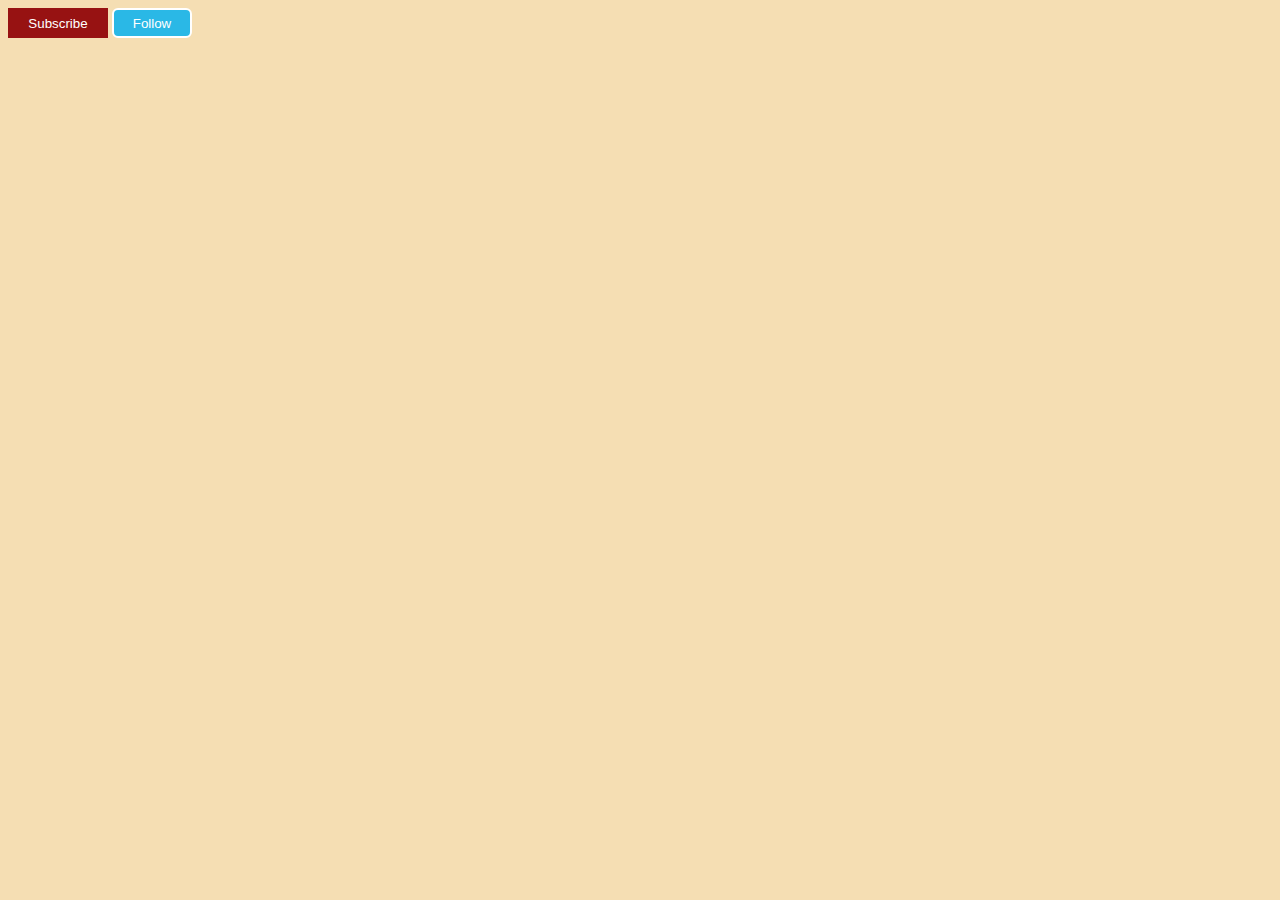
<file: Basic Structure/index.html>
<!DOCTYPE html>
<html>
    <head>
        <title>Home</title>
    </head>
    <body>
        <style>
            body{
                background-color: wheat;
            }
            .subscribe{
                width: 100px;
                height: 30px;
                border: 0;
                color: white;
                background-color: rgb(151, 18, 18);
                border-radius: 0px 0px 0px 0px;
            }
            #follow{
                width: 80px;
                height: 30px;
                color: white;
                background-color: rgba(4, 177, 240, 0.842);
                border-radius: 6px;
                border: 2px solid white;
            }
        </style>
        <button class="subscribe">Subscribe</button>
        <button id="follow">Follow</button>
    </body>
</html>
</file>
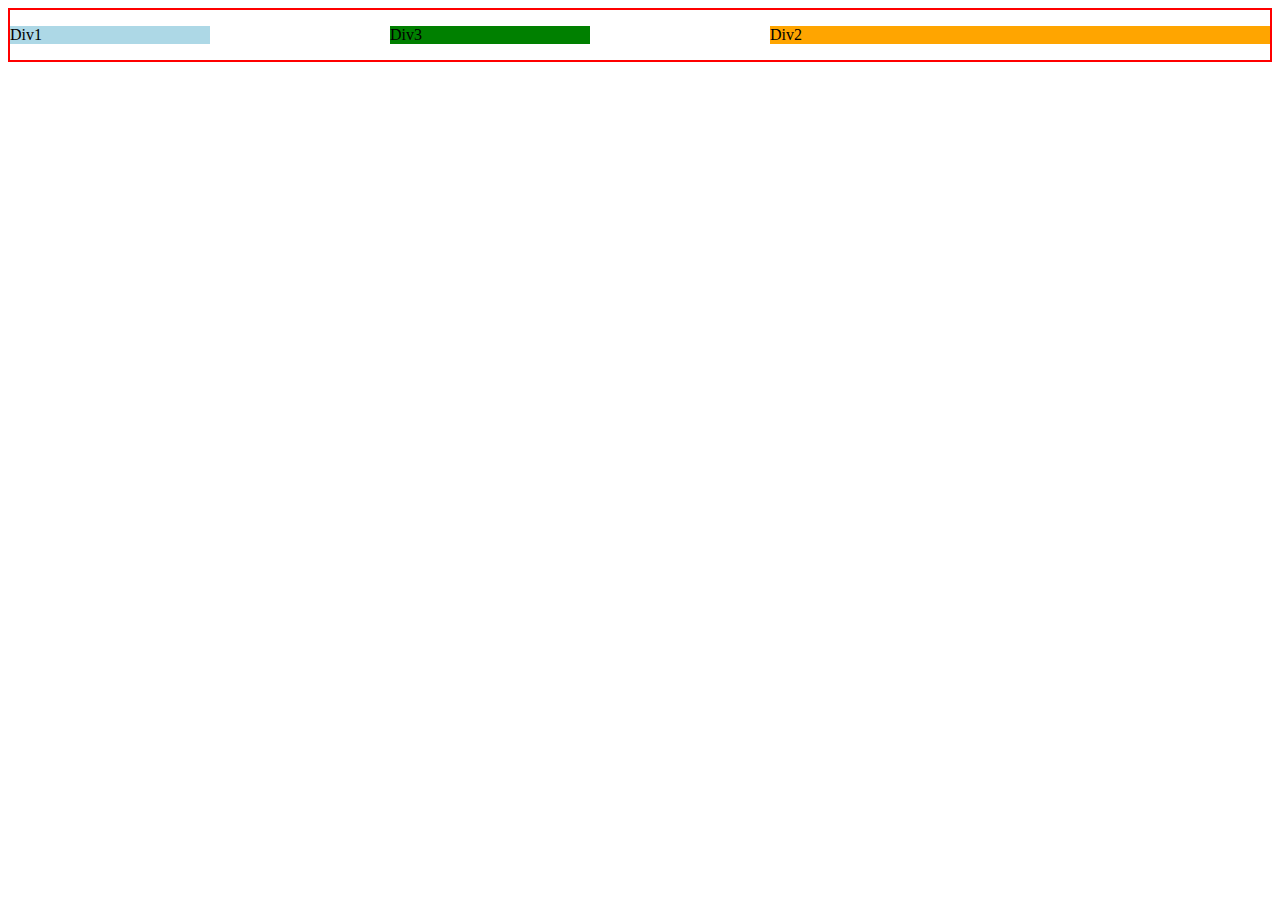
<file: flex/index.html>
<!DOCTYPE html>
<html lang="en">
<head>
    <meta charset="UTF-8">
    <meta name="viewport" content="width=device-width, initial-scale=1.0">
    <link rel="stylesheet" href="style.css">
    <title>Document</title>
</head>
<body>
    <div class="container">
        <div class="flex-grid">
            <div class="div1">Div1</div>
            <div class="div3">Div3</div>
            <div class="div2">Div2</div>
        </div>
    </div>
</body>
</html>
</file>
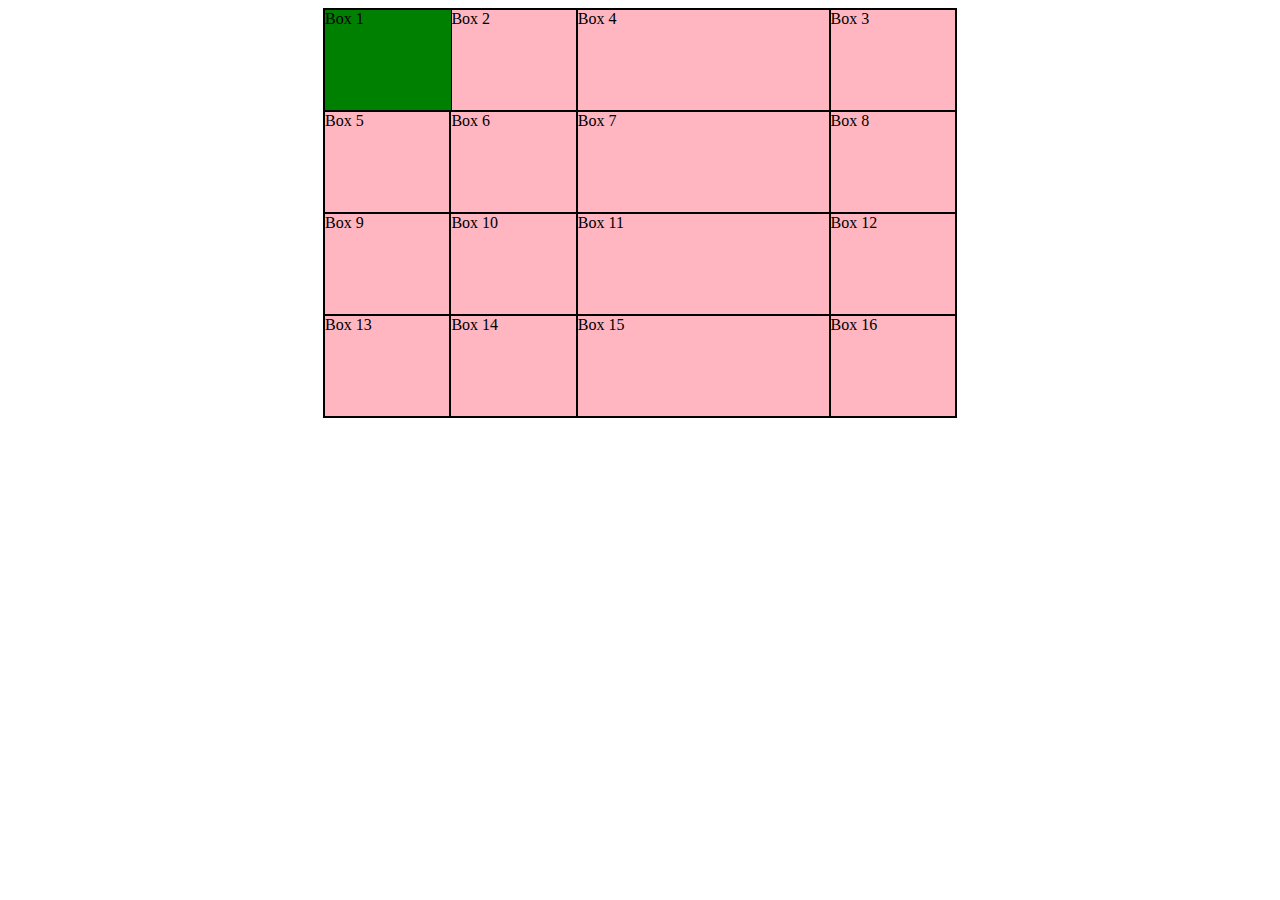
<file: grid/index.html>
<!DOCTYPE html>
<html lang="en">
<head>
    <meta charset="UTF-8">
    <meta http-equiv="X-UA-Compatible" content="IE=edge">
    <meta name="viewport" content="width=device-width, initial-scale=1.0">
    <link rel="stylesheet" href="style.css">
    <title>Home</title>
</head>
<body>
    
    <div class="container">
        <div class="item item-1">Box 1</div>
        <div class="item item-2">Box 2</div>
        
        <div class="item item-4">Box 4</div>
        <div class="item item-3">Box 3</div>
        <div class="item item-5">Box 5</div>
        <div class="item item-6">Box 6</div>
        <div class="item item-7">Box 7</div>
        <div class="item item-8">Box 8</div>
        <div class="item item-9">Box 9</div>
        <div class="item item-10">Box 10</div>
        <div class="item item-11">Box 11</div>
        <div class="item item-12">Box 12</div>
        <div class="item item-13">Box 13</div>
        <div class="item item-14">Box 14</div>
        <div class="item item-15">Box 15</div>
        <div class="item item-16">Box 16</div>
    </div>
   <!-- <div>
    Lorem, ipsum dolor sit amet consectetur adipisicing elit. Voluptas cupiditate omnis nostrum dolorum aperiam. Corrupti ratione veritatis obcaecati a dolores autem, sed quas repellendus aliquid, sint neque tempore, dolorum voluptates?
   </div>
   <div>
    Lorem, ipsum dolor sit amet consectetur adipisicing elit. Voluptas cupiditate omnis nostrum dolorum aperiam. Corrupti ratione veritatis obcaecati a dolores autem, sed quas repellendus aliquid, sint neque tempore, dolorum voluptates?
   </div>
   <div>
    Lorem, ipsum dolor sit amet consectetur adipisicing elit. Voluptas cupiditate omnis nostrum dolorum aperiam. Corrupti ratione veritatis obcaecati a dolores autem, sed quas repellendus aliquid, sint neque tempore, dolorum voluptates?
   </div>
   <div>
    Lorem, ipsum dolor sit amet consectetur adipisicing elit. Voluptas cupiditate omnis nostrum dolorum aperiam. Corrupti ratione veritatis obcaecati a dolores autem, sed quas repellendus aliquid, sint neque tempore, dolorum voluptates?
   </div>
   <div>
    Lorem, ipsum dolor sit amet consectetur adipisicing elit. Voluptas cupiditate omnis nostrum dolorum aperiam. Corrupti ratione veritatis obcaecati a dolores autem, sed quas repellendus aliquid, sint neque tempore, dolorum voluptates?
   </div>
   <div>
    Lorem, ipsum dolor sit amet consectetur adipisicing elit. Voluptas cupiditate omnis nostrum dolorum aperiam. Corrupti ratione veritatis obcaecati a dolores autem, sed quas repellendus aliquid, sint neque tempore, dolorum voluptates?
   </div>
   <div>
    Lorem, ipsum dolor sit amet consectetur adipisicing elit. Voluptas cupiditate omnis nostrum dolorum aperiam. Corrupti ratione veritatis obcaecati a dolores autem, sed quas repellendus aliquid, sint neque tempore, dolorum voluptates?
   </div>
   <div>
    Lorem, ipsum dolor sit amet consectetur adipisicing elit. Voluptas cupiditate omnis nostrum dolorum aperiam. Corrupti ratione veritatis obcaecati a dolores autem, sed quas repellendus aliquid, sint neque tempore, dolorum voluptates?
   </div>
   <div>
    Lorem, ipsum dolor sit amet consectetur adipisicing elit. Voluptas cupiditate omnis nostrum dolorum aperiam. Corrupti ratione veritatis obcaecati a dolores autem, sed quas repellendus aliquid, sint neque tempore, dolorum voluptates?
   </div>
   <div>
    Lorem, ipsum dolor sit amet consectetur adipisicing elit. Voluptas cupiditate omnis nostrum dolorum aperiam. Corrupti ratione veritatis obcaecati a dolores autem, sed quas repellendus aliquid, sint neque tempore, dolorum voluptates?
   </div>
   <div>
    Lorem, ipsum dolor sit amet consectetur adipisicing elit. Voluptas cupiditate omnis nostrum dolorum aperiam. Corrupti ratione veritatis obcaecati a dolores autem, sed quas repellendus aliquid, sint neque tempore, dolorum voluptates?
   </div>
   <div>
    Lorem, ipsum dolor sit amet consectetur adipisicing elit. Voluptas cupiditate omnis nostrum dolorum aperiam. Corrupti ratione veritatis obcaecati a dolores autem, sed quas repellendus aliquid, sint neque tempore, dolorum voluptates?
   </div>
   <div>
    Lorem, ipsum dolor sit amet consectetur adipisicing elit. Voluptas cupiditate omnis nostrum dolorum aperiam. Corrupti ratione veritatis obcaecati a dolores autem, sed quas repellendus aliquid, sint neque tempore, dolorum voluptates?
   </div>
   <div>
    Lorem, ipsum dolor sit amet consectetur adipisicing elit. Voluptas cupiditate omnis nostrum dolorum aperiam. Corrupti ratione veritatis obcaecati a dolores autem, sed quas repellendus aliquid, sint neque tempore, dolorum voluptates?
   </div>
   <div>
    Lorem, ipsum dolor sit amet consectetur adipisicing elit. Voluptas cupiditate omnis nostrum dolorum aperiam. Corrupti ratione veritatis obcaecati a dolores autem, sed quas repellendus aliquid, sint neque tempore, dolorum voluptates?
   </div>
   <div>
    Lorem, ipsum dolor sit amet consectetur adipisicing elit. Voluptas cupiditate omnis nostrum dolorum aperiam. Corrupti ratione veritatis obcaecati a dolores autem, sed quas repellendus aliquid, sint neque tempore, dolorum voluptates?
   </div> -->
    
    
    
</body>
</html>
</file>
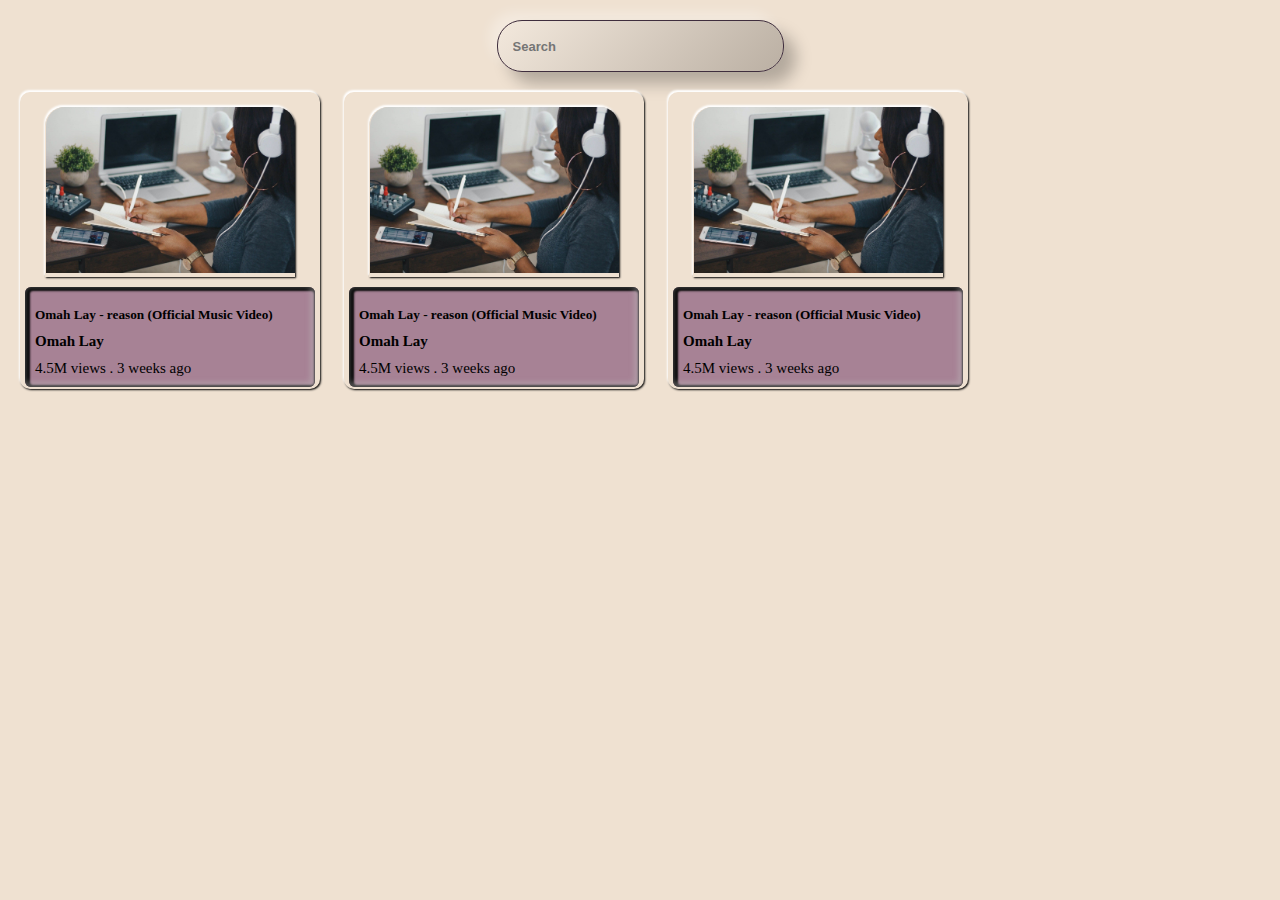
<file: Image and Input/index.html>
<!DOCTYPE html>
<html>
    <head>
        <title>Image and Input</title>
        <link rel="stylesheet" href="style.css">
    </head>
    <body>
        <div class="search-container">
            <input id="search-bar" type="text" placeholder="Search">
        </div>

        <div class="card">
            <div class="image-container">
                <img class='image' src="images/tech-img2.jpg" alt="">
            </div>
            <div class="card-details">
                <h5 class="video-title">
                    Omah Lay - reason (Official Music Video)
                </h5>
                <p class="video-author" style="font-weight: bold;">
                    Omah Lay
                </p>
                <p class="video-views">
                    4.5M views &#46; 3 weeks ago
                </p>
            </div> 
        </div>
        <div class="card">
            <div class="image-container">
                <img class='image' src="images/tech-img2.jpg" alt="">
            </div>
            
            <div class="card-details">
                <h5 class="video-title">
                    Omah Lay - reason (Official Music Video)
                </h5>
                <p class="video-author" style="font-weight: bold;">
                    Omah Lay
                </p>
                <p class="video-views">
                    4.5M views &#46; 3 weeks ago
                </p>
            </div>   
        </div>
        <div class="card">
            <div class="image-container">
                <img class='image' src="images/tech-img2.jpg" alt="">
            </div>
            
            <div class="card-details">
                <h5 class="video-title">
                    Omah Lay - reason (Official Music Video)
                </h5>
                <p class="video-author" style="font-weight: bold;">
                    Omah Lay
                </p>
                <p class="video-views">
                    4.5M views &#46; 3 weeks ago
                </p>
            </div>   
        </div>
        
    </body>
</html>
</file>
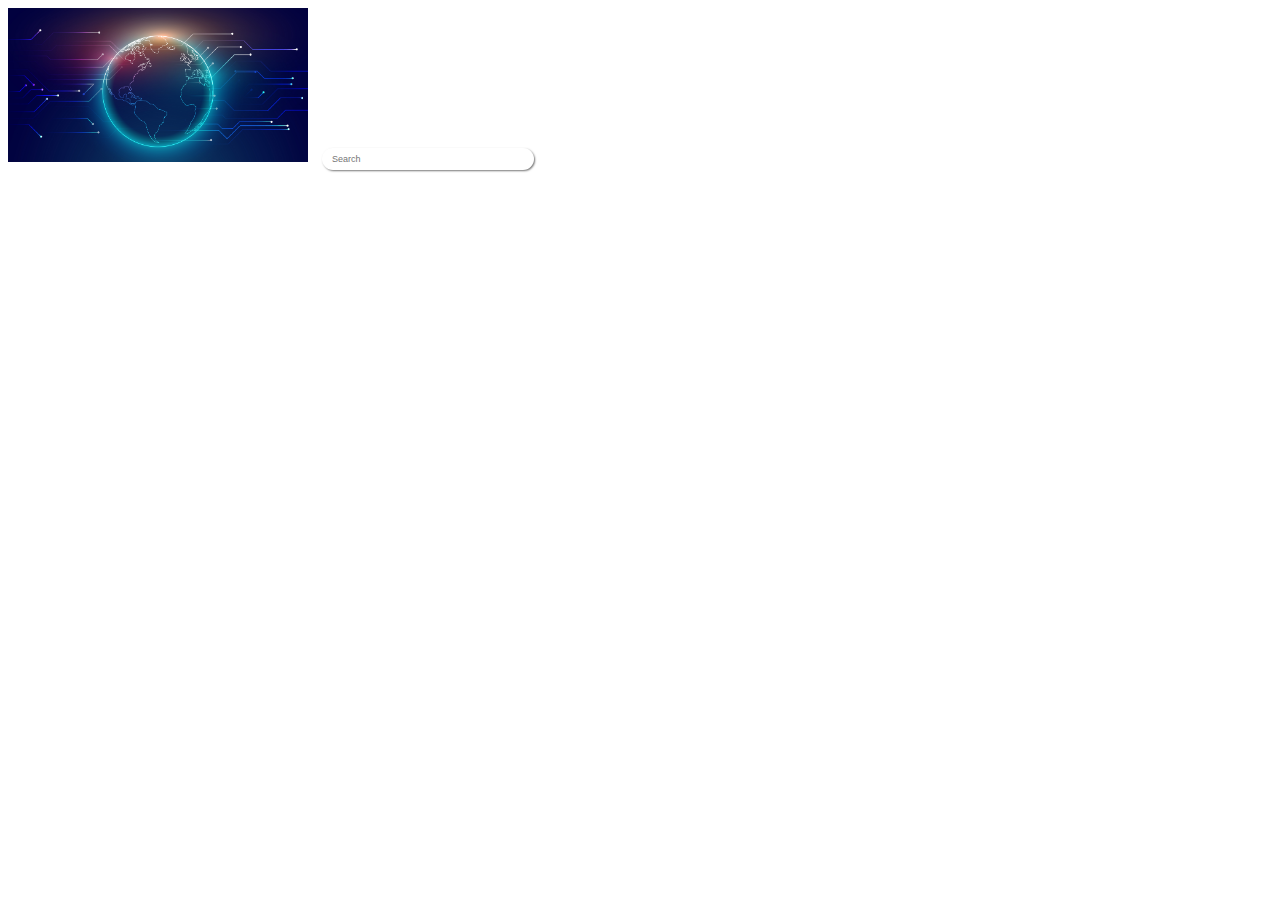
<file: Lesson 5/index.html>
<!DOCTYPE html>
<html lang="en">
<head>
    <meta charset="UTF-8">
    <meta name="viewport" content="width=device-width, initial-scale=1.0">
    <link rel="stylesheet" href="style.css">
    <title>Document</title>
</head>
<body>
    <img class="image" src="images/tech-image1.jpg" alt="">
    <input class="search-bar" type="text" placeholder="Search">
</body>
</html>
</file>
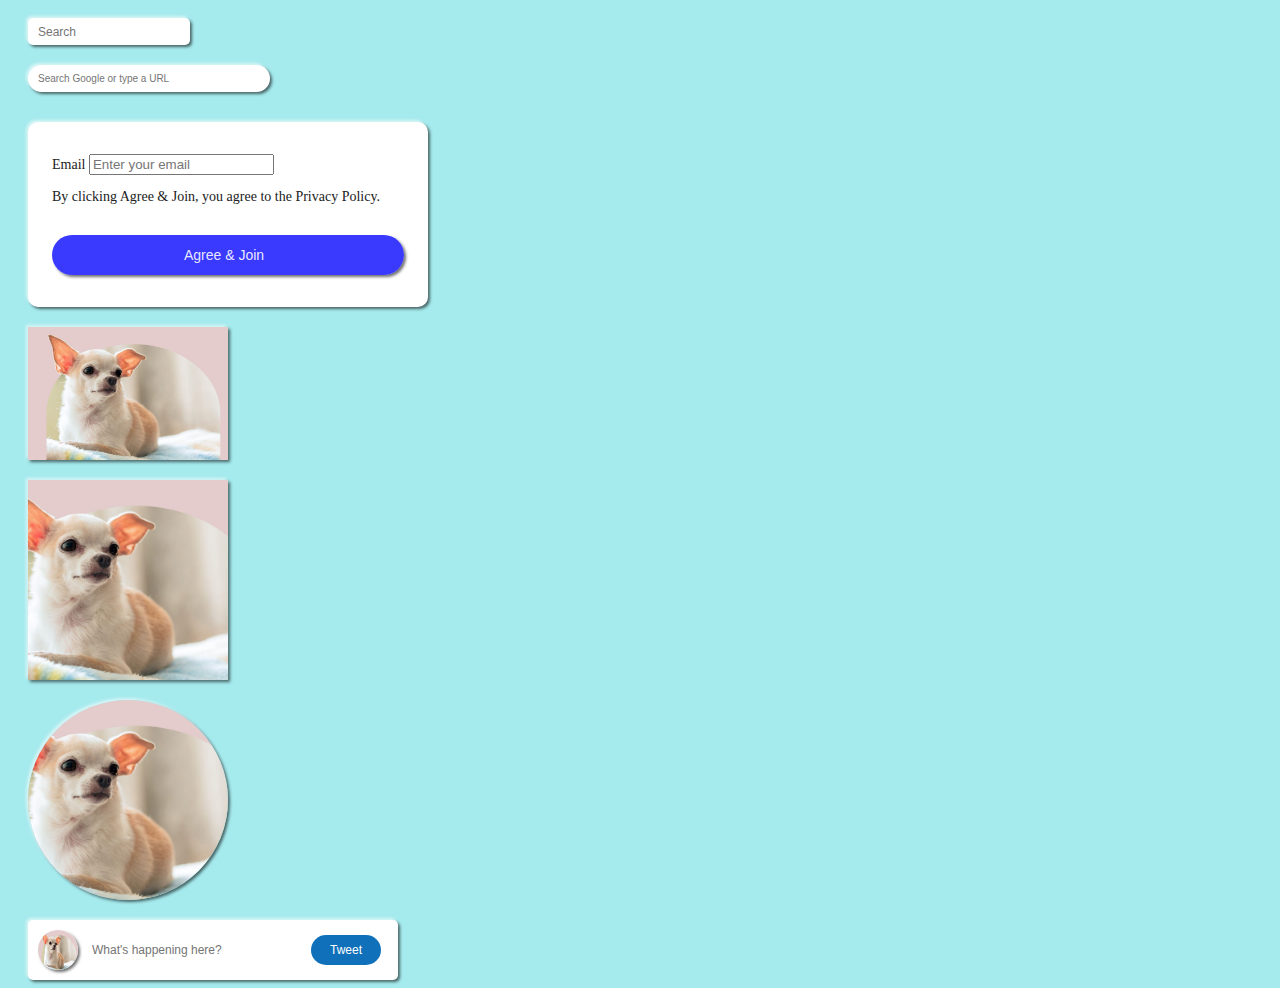
<file: Image and Input/Anniedev/index.html>
<!DOCTYPE html>
<html lang="en">
<head>
    <meta charset="UTF-8">
    <meta name="viewport" content="width=device-width, initial-scale=1.0">
    <link rel="stylesheet" href="style.css">
    <title>Document</title>
</head>
<body>
    <input class="search-bar" type="text" placeholder="Search ">
    <input class="type-url" type="text" placeholder="Search Google or type a URL">

    
    
    
    
    <div class="form-container">
        <form class="form">
            <div class="form-group">
            
            </div>    <label for="email">Email</label>
                <input type="text" id="email" name="email" placeholder="Enter your email" required="">
            <p class="signup-link">By clicking Agree & Join, you agree to the Privacy Policy.</p>
            <button class="form-submit-btn" type="submit">Agree & Join<code></code></button>
        </form>
    </div>
    <img class="image"src="images/image4.jpg" alt="">
    <div style="width: 200px; height: 200px;">
        <img class="imag" src="images/image4.jpg" style="object-fit: cover; width: 100%; height: 100%;" />
    </div>
    <div style="width: 200px; height: 200px;">
        <img class="ima" src="images/image4.jpg" style="object-fit: cover; width: 100%; height: 100%;" />
    </div>
    <div class="form-contain">
        <form class="weet-input">
            <img class="age" src="images/image4.jpg" style="height: 40px; width: 40px;" alt="">
            <input type="text" class="message-input" placeholder="What's happening here?">
            <button class="tweet-button">Tweet</button>
        </form>
    </div>
    
</body>
</html>
</file>
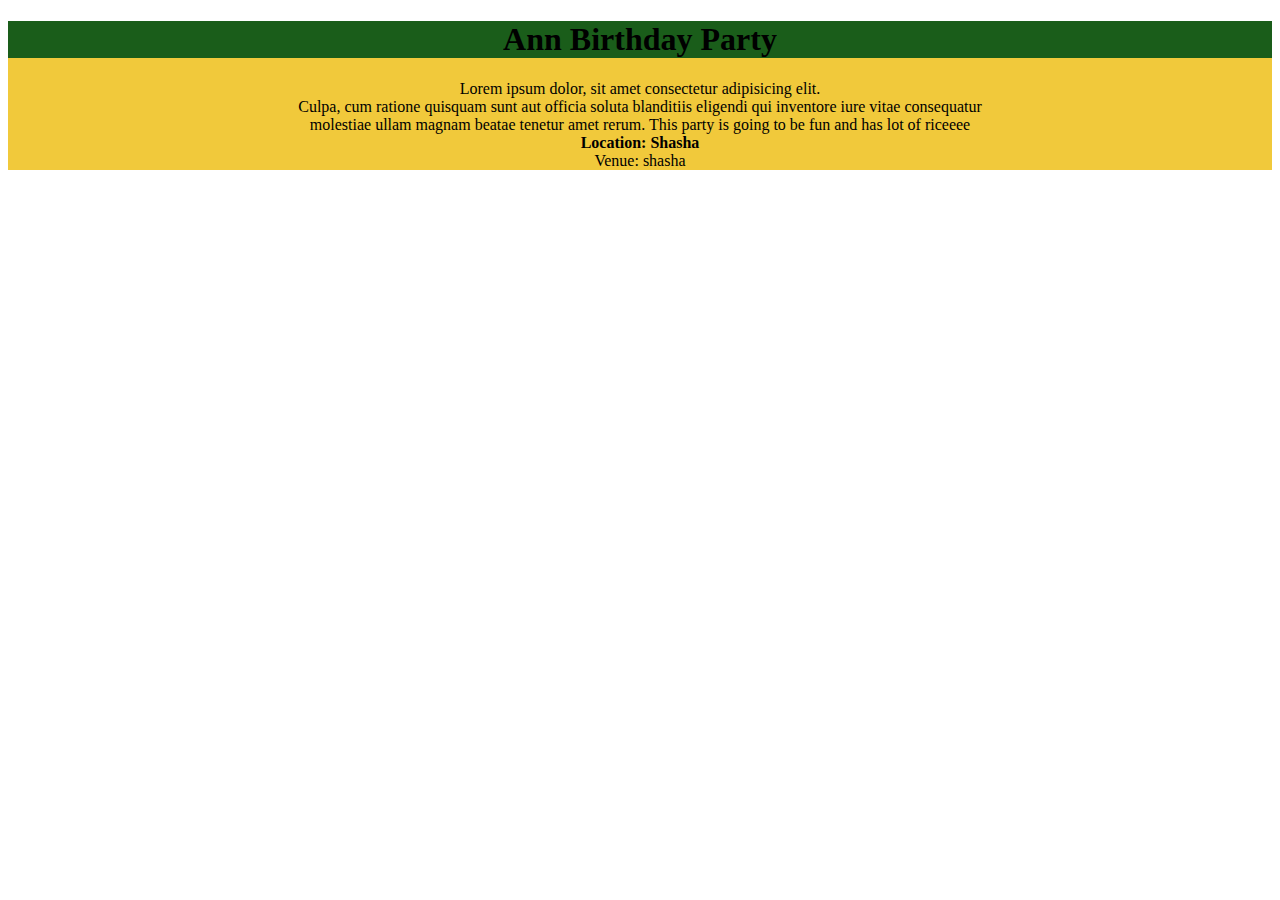
<file: Image and Input/WebLayout/index.html>
<!DOCTYPE html>
<html lang="en">
<head>
    <meta charset="UTF-8">
    <meta http-equiv="X-UA-Compatible" content="IE=edge">
    <meta name="viewport" content="width=device-width, initial-scale=1.0">
    <link rel="stylesheet" href="style.css">
    <title>Document</title>
</head>
<body>
    <div class="rsvp">
        <h1>Ann Birthday Party</h1>
        <P class="description">
            Lorem ipsum dolor, sit amet consectetur adipisicing elit. <br> Culpa, cum ratione quisquam sunt aut officia soluta blanditiis eligendi qui inventore iure vitae consequatur <br> molestiae ullam magnam beatae tenetur amet rerum.
            This party is going to be fun and has lot of riceeee<br>
           <strong style="color: black;" >Location: Shasha </strong> <br>
            Venue: shasha
        </p>
    </div>
</body>
</html>
</file>
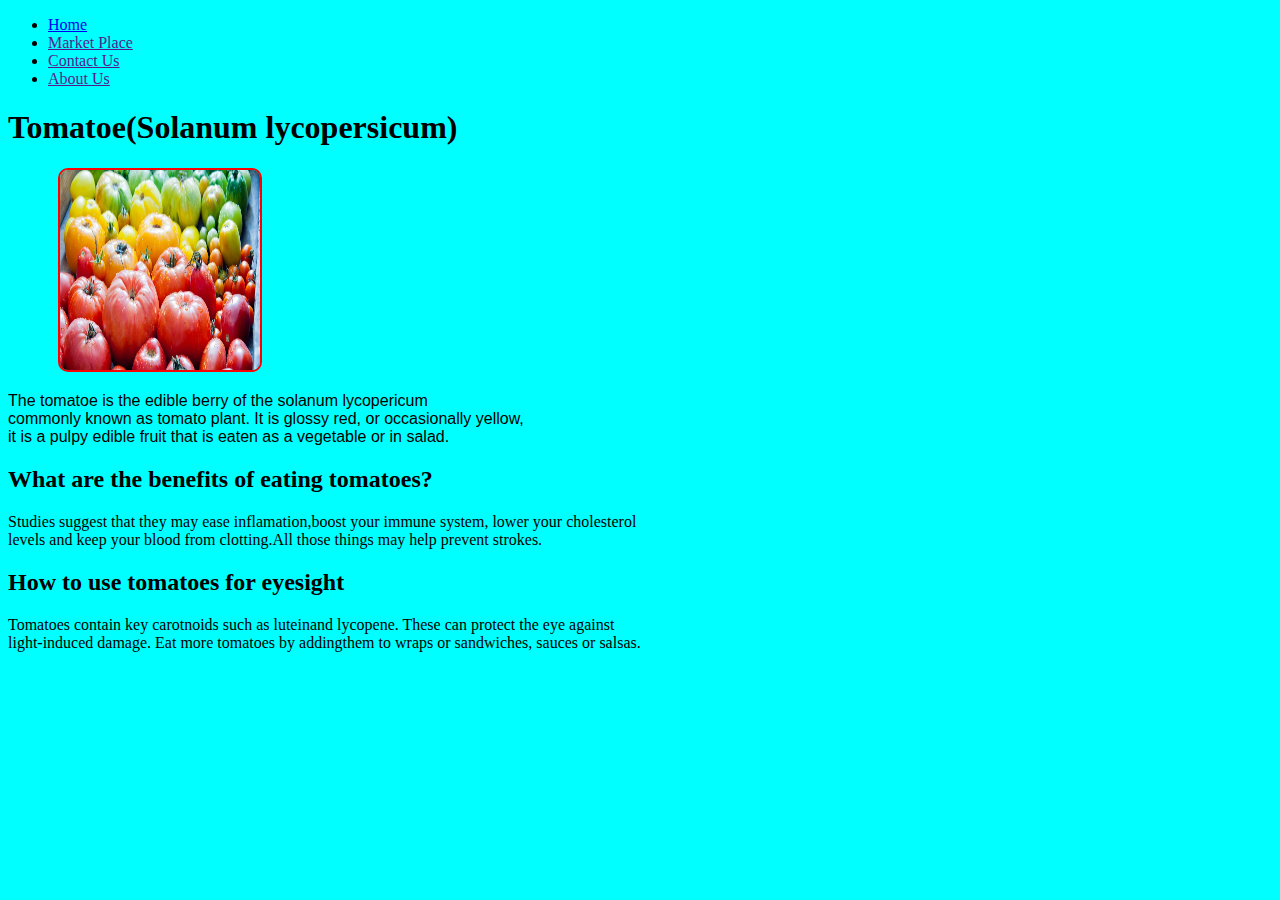
<file: Basic Structure/tomatoes.html>
<!DOCTYPE html>
<html lang="en">
    <head>
        <title>TOMATOES</title>
    </head>
    <body style="background-color: aqua;">

        <ul>
            <li>
                <a href="index.html">Home</a>
            </li>
            <li>
               <a href="">Market Place</a>
            </li>
            <li>
                <a href="">Contact Us</a>
             </li>
             <li>
                <a href="">About Us</a>
             </li>
        </ul>

        <h1 style="font-family: fantasy;">Tomatoe(Solanum lycopersicum)</h1> 
        <img alt="" src="tomatoes.jpg" width="200px" height="200px" style="border: 2px solid red; border-radius: 10px; margin-left: 50px;"> 
        <P style="font-family: 'Franklin Gothic Medium', 'Arial Narrow', Arial, sans-serif">The tomatoe is the edible berry of the solanum lycopericum <br>
        commonly known as tomato plant. It is glossy red, or occasionally yellow, <br>
        it is a pulpy edible fruit that is eaten as a vegetable or in salad.</P>
        <h2>What are the benefits of eating tomatoes?</h2>
        <p>Studies suggest that they may ease inflamation,boost your immune system, lower your cholesterol <br>
        levels and keep your blood from clotting.All those things may help prevent strokes.</p>
        <h2>How to use tomatoes for eyesight</h2>
        <p>Tomatoes contain key carotnoids such as luteinand lycopene. These can protect the eye against <br>
        light-induced damage. Eat more tomatoes by addingthem to wraps or sandwiches, sauces or salsas.</p>
    </body>
</html>
</file>
<file: flex/style.css>
.container{
    height: 50px;
}

.flex-grid{
    display: flex;
    border: 2px solid red;
    flex-direction: row;
    align-items: center;
    justify-content: space-between;
    height: 50px;
}

.div1{
    background: lightblue;
    width: 200px;
}

.div2{
    background: orange;
    flex: 1;
    max-width: 500px;
}
.div3{
    background: green;
    width: 200px;

}
</file>
<file: grid/style.css>
:root{
    --color1: green;
    --color2: blue;
    --color3: yellow;
}
.container{
    margin: auto;
    width: 50%;
    border: 1px solid black;
    display: grid;
    grid-template-columns: 1fr 1fr 2fr 1fr;
    grid-template-rows: auto;
    /* grid-template-areas: 
    "header header header header"
    "main main . sidebar"
    "footer footer footer footer"; */
}
/* Absolute
   Sticky
   Fixed
   relative
   static  */
.item{
    width: 1fr;
    height: 100px;
    border: 1px solid black;
    background: lightpink;
}
.item-1{
    background-color: green;
    position: sticky;
    width: 100%;
    top: 0;
    left: 0;

}
/* .item-1{
    grid-area: header;
}

.item-2{
    grid-area: main;
}

.item-3{
    grid-area: sidebar;
}

.item-4{
    grid-area: footer;
} */
</file>
<file: Image and Input/style.css>
*{
    margin: 0;
    padding: 0;
}

body{
    background: #EFE1D1;
}

/* STYLING THE SEARCHBAR */
.search-container{
    margin-top: 20px;
    text-align: center;
}
#search-bar{
    border-radius: 25px;
    border-width: 0;
    padding-left: 15px;
    margin-bottom: 20px;
    border: 1px solid #3F2E3E;
    background: linear-gradient(-45deg, rgba(0,0,0,0.22), rgba(255, 255, 255, 0.25));
    font-size: 13px;
    font-weight: bold;
    font-family: sans-serif;
    width: 270px;
    height: 50px;
    box-shadow: 12px 12px 16px 0 rgba(0, 0, 0, 0.25),
                -8px -8px 12px 0 rgba(255, 255, 255, 0.3);
}
#search-bar:focus{
    outline: none;
    height: 50px;
    box-shadow: inset -2px -1px 2px 5px #fcfafae5,
                inset 2px 2px 2px 5px #000000;
}
#search-bar:focus::placeholder{
    color: transparent;
}


/* END OF STYLING THE SEARCHBAR */


/* STYLING THE CARD */
.card{
    display: inline-block;
    background: #EFE1D1;
    margin-left: 20px;
    border-radius: 10px;
    width: 300px;
    box-shadow: -1px -2px 2px #ffffff,
                1px 1px 2px #000000;
}
.image-container{
    width: 250px;
    text-align: center;
    border-radius: 19px 19px 0 0;
    margin-top: 15px;
    margin-bottom: 10px;
    margin-left: 25px;
    box-shadow: -1px -2px 2px #ffffff,
                1px 1px 2px #000000;
    /* box-shadow: -2px -4px 2px #3F2E3E,
                1px 2px 2px 2px #000000; */
}
.image{
    width: 249px;
    border-radius: 19px 19px 0 0;
}

.card-details{
    background: #A78295;
    margin-left: 5px;
    margin-bottom: 2px;
    border-radius: 6px;
    height: 100px;
    width: 290px;
    box-shadow: inset -2px -2px 5px 3px rgba(190, 190, 190, 0.4),
                inset 2px 1px 2px 3px #000000;
}

.video-title{
    padding-top: 20px;
    margin-left: 10px;
}

.video-author, .video-views{
    font-size: 15px;
    margin-left: 10px;
    margin-top: 10px;
}

/* END OF STYLING THE CARD */
</file>
<file: Lesson 5/style.css>
.image{
    width: 300px;
}

.search-bar{
    border-style: none;
    border-radius: 25px;
    margin-left: 10px;
    margin-top: 10px;
    padding-left: 10px;
    width: 200px;
    height: 20px;
    font-size: 9px;
    box-shadow: -1px -1px 3px #ffffff90,
                1px 1px 2px #00000090;
}
.search-bar:focus{
    outline: none;
}
</file>
<file: Image and Input/Anniedev/style.css>
body{
    background-color: rgb(165, 234, 237);
}

.search-bar{
    border-style: none;
    border-radius: 5px;
    margin-left: none;
    margin-top: 10px;
    padding-left: 10px;
    width: 150px;
    height: 25px;
    font-size: 12px;
    box-shadow: -2px -2px 3px #ffffff90,
                2px 2px 3px #00000090;
                margin-left: 20px;
}
.search-bar:focus{
    outline: none;
}
.type-url{
    border-style: none;
    border-radius: 20px;
    font-size: 10px;
    margin-left: 20px;
    margin-top: 20px;
    width: 230px;
    height: 25px;
    padding-left: 10px;
    box-shadow: -2px -2px 3px #ffffff90,
                2px 2px 3px #00000090;
                display: flex;
    flex-direction: column;
}
.form-container {
    max-width: 400px;
    background-color: #fff;
    padding: 32px 24px;
    font-size: 14px;
    font-family: inherit;
    color: #212121;
    display: flex;
    flex-direction: column;
    gap: 20px;
    box-sizing: border-box;
    border-radius: 10px;
    box-shadow: -2px -2px 3px #ffffff90,
                2px 2px 3px #00000090;
    margin-top: 30px;
    margin-left: 20px;
  }
  .form-container .form-group {
    display: flex;
    flex-direction: column;
    gap: 5px;
  }
  
  .form-container .form-group label {
    display: block;
    margin-bottom: 5px;
  }
  
  .form-container .form-group input {
    width: 200px;
    padding: 12px 15px;
    border-radius: 6px;
    font-family: inherit;
    border: 2px solid #02020278;
  }
  
  .form-container .form-group input::placeholder {
    opacity: 0.6;
  }
  
  .form-container .form-group input:focus {
    outline: none;
    border-color: #1778f2;
  }
  
  .form-container .form-submit-btn {
    display: flex;
    justify-content: center;
    align-items: center;
    font-family: Arial;
    color: #ffffffe5;
    background-color: rgba(0, 0, 255, 0.772);
    border: none;
    width: 100%;
    padding: 12px 16px;
    font-size: inherit;
    gap: 8px;
    margin-top: 30px;
    cursor: pointer;
    border-radius: 20px;
    box-shadow: -2px -2px 3px #ffffff90,
                2px 2px 3px #00000090;
                
  }
  
  .form-container .form-submit-btn:hover {
    background-color: #313131;
  }
  .image{
    width: 200px;
    margin-top: 20px;
    display: flex;
    flex-direction: column;
    box-shadow: -2px -2px 3px #ffffff90,
                2px 2px 3px #00000090;
                margin-left: 20px;            
  }
  .imag{
    width: 150px;
    margin-top: 20px;
    display: flex;
    flex-direction: column;
    box-shadow: -2px -2px 3px #ffffff90,
                2px 2px 3px #00000090;
                margin-left: 20px;
 }
 .ima{
    width: 150px;
    height: 150px;
    margin-top: 20px;
    display: flex;
    flex-direction: column;
    border-radius: 100%;
    box-shadow: -2px -2px 3px #ffffff90,
                2px 2px 3px #00000090;
    margin-left: 20px;
}
.form-contain{
    max-width: 350px;
    background-color: #fff;
    color: #212121;
    display: flex;
    flex-direction: row;
    box-shadow: -2px -2px 3px #ffffff90,
                2px 2px 3px #00000090;
    margin-top: 20px;
    vertical-align: middle;
    padding: 10px;
    border-radius: 5px;
    margin-left: 20px;
    box-shadow: -2px -2px 3px #ffffff90,
                2px 2px 3px #00000090;

  }
.message-input{
  outline: none;
  padding: 10px;
  font-size: 12px;
  border: none;
 
}
.tweet-button{
  background-color: #1070ba;
  color: #fff;
  font-size: 12px;
  cursor: pointer;
  border-radius: 50px;
  width: 70px;
  height: 30px;
  border: none;
  margin-left: 50px;
}
.age{
    width: 150px;
    height: 150px;
    border-radius: 100%;
    box-shadow: -2px -2px 3px #ffffff90,
                2px 2px 3px #00000090;
    width: 100%;
    height: 100%;
    vertical-align: middle;
   

}
</file>
<file: Image and Input/WebLayout/style.css>
body{
    
    background: #ffffff;
}
.rsvp{
    background-color: #F1C93B;
    text-align: center;
}
h1{
    background: #1A5D1A;
    text-align: center;
}
</file>
